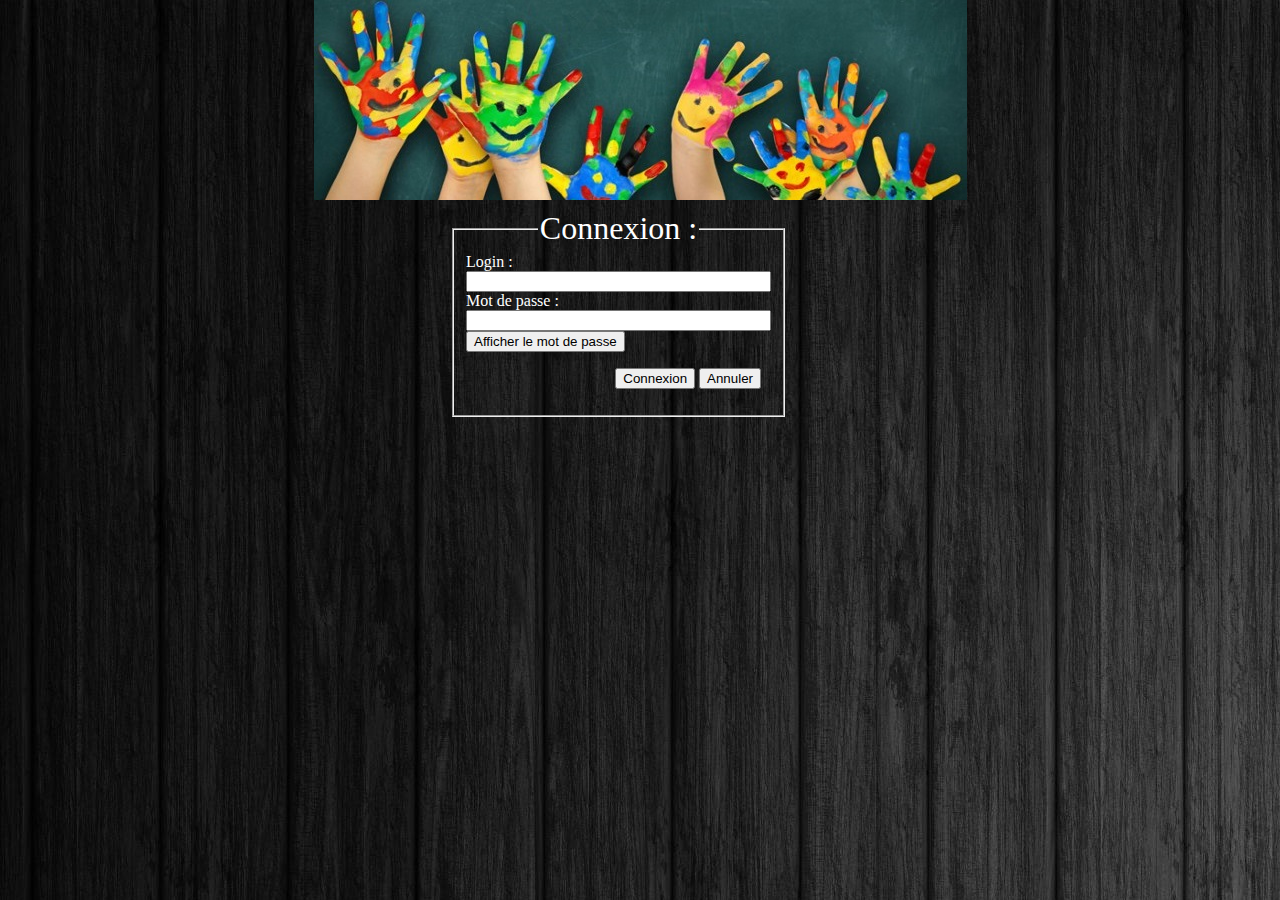
<file: public_html/index.html>
<!DOCTYPE html>
<!--
To change this license header, choose License Headers in Project Properties.
To change this template file, choose Tools | Templates
and open the template in the editor.
-->
<html lang="fr-FR">
    <head>
        <title>CCAS : Gestion des crèches</title>
        <meta charset="utf-8" />
        <meta name="author" content="Ramirez Yann" />
        <meta name="description" content="Découvrez le site de gestion des crèches de la ville de Sanary sur Mer" />
        <link rel="stylesheet" href="css/styles.css" />
        <script type="text/javascript" src="javascript/jquery.js"></script>
    </head>
    <body>
        <header>
            <nav>
            </nav>
        </header>
        <section id="principal">
                <section id="formulaire">
            <!-- mettre le srcipt php BD --> <form id="form_contact" name="form_contact" action="http://btssio.bonaparte.free.fr/testforms.php">
                <fieldset id="coordo">
                    <legend><font size="+3"><FONT color="white">Connexion :</FONT></font> </legend>
                    <div><label for="i_Login"><FONT color="white">Login : </FONT></label>
                        <input type="text" name="i_login" id="i_login" size="35" pattern="^[a-zA-Z\0-9\s\-]+$" required /><div class="input-validation"></div>
                    </div>
                    <div><label for="i_mdp"><FONT color="white">Mot de passe : </FONT></label> <input type="password" name="i_mdp" id="i_mdp" size="35" pattern="^[a-zA-Z\0-9\\(!\_\s\-]+$" required />
                        <button class="unmask" type="button" title="Mask/Unmask password to check content">Afficher le mot de passe</button>
                        <div class="input-validation"></div></div>
                    <p id="controles"><input type="submit" name="sub_connexion" value="Connexion" /> <input type="reset" name="rst_annuler" value="Annuler" /></p>
                </fieldset>
                
                </section>
        </section>
            
    </body>
</html>
</file>
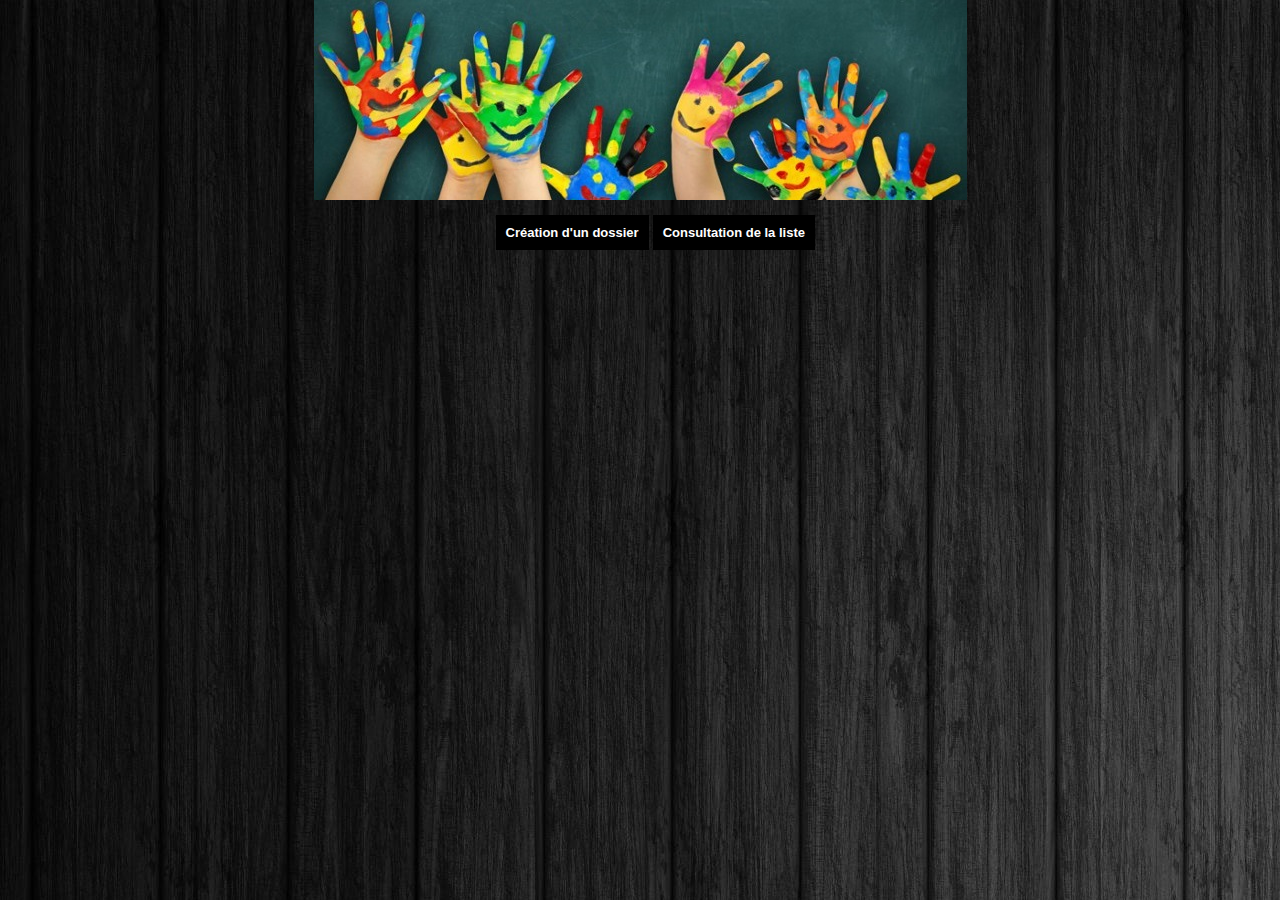
<file: public_html/pages/Accueil.html>
<!DOCTYPE html>
<!--
To change this license header, choose License Headers in Project Properties.
To change this template file, choose Tools | Templates
and open the template in the editor.
-->
<html lang="fr-FR">
    <head>
        <title>Accueil</title>
        <meta charset="utf-8" />
        <meta name="author" content="Ramirez Yann" />
        <meta name="description" content="Découvrez le site de gestion des crèches de la ville de Sanary sur Mer" />
        
        <link rel="stylesheet" href="../css/styles.css" />
        
    </head>
    <body>
        <header>
            <nav>
                <ul>
                    <li><a href="../php/newdossierphp.php">Création d'un dossier</a></li>
                    <li><a href="../pages/listeTemp.html">Consultation de la liste</a></li>
                    
                </ul>
            </nav>
        </header>
    </body>
</html>
</file>
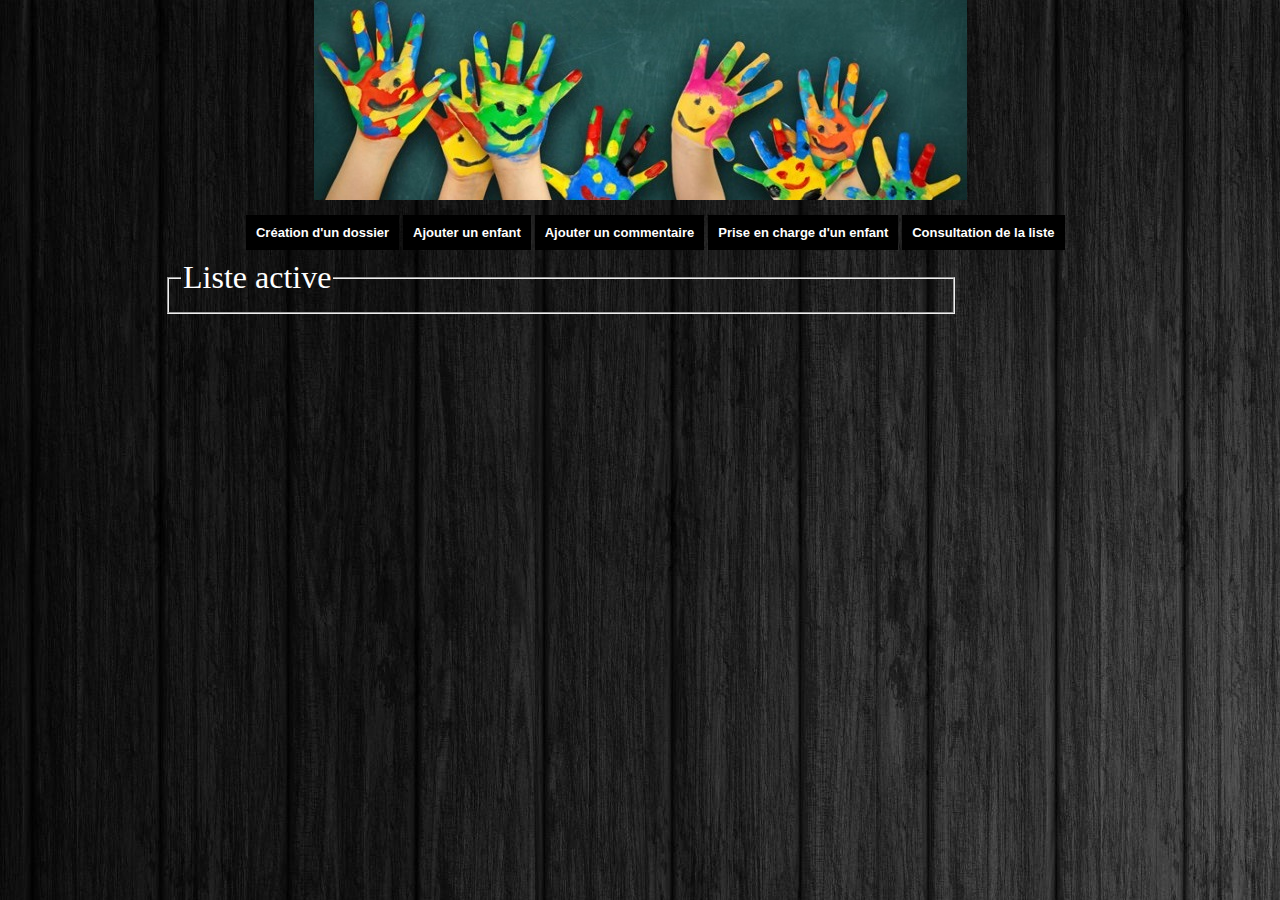
<file: public_html/pages/listeTemp.html>
<!DOCTYPE html>
<!--
To change this license header, choose License Headers in Project Properties.
To change this template file, choose Tools | Templates
and open the template in the editor.
-->
<html lang="fr-FR">
    <head>
        <title>Liste active</title>
        <meta charset="utf-8" />
        <meta name="author" content="Ramirez Yann" />
        <meta name="description" content="Ici, la liste des demandes" />
        <link rel="stylesheet" href="../css/accueil.css" />
        <link rel="stylesheet" href="../css/styles.css" />
        <link rel="stylesheet" href="../css/ListeTemp.css" />
    </head>
    <body>
        <header>
            <nav>
                <ul>
                    <li><a href="../php/newdossierphp.php">Création d'un dossier</a></li>
                     <li><a href="../pages/newEnfant.html">Ajouter un enfant</a></li>
                    <li><a href="../pages/newCommentaire.html">Ajouter un commentaire</a></li>
                    <li><a href="../pages/priseChargeEnfant.html">Prise en charge d'un enfant</a></li>
                    <li><a href="../pages/listeTemp.html">Consultation de la liste</a></li>
                </ul>
            </nav>
        </header>
         <section id="principal">
                <section id="formulaireEnregistrementDemande">
            <!-- mettre le srcipt php BD --> <form id="form_contact" name="form_contact" action="http://btssio.bonaparte.free.fr/testforms.php">
                <fieldset id="coordo">
                    <legend><font size="+3"><FONT color="white">Liste active</FONT></font> </legend>
                </fieldset>
                </section>
         </section>
    </body>
</html>
</file>
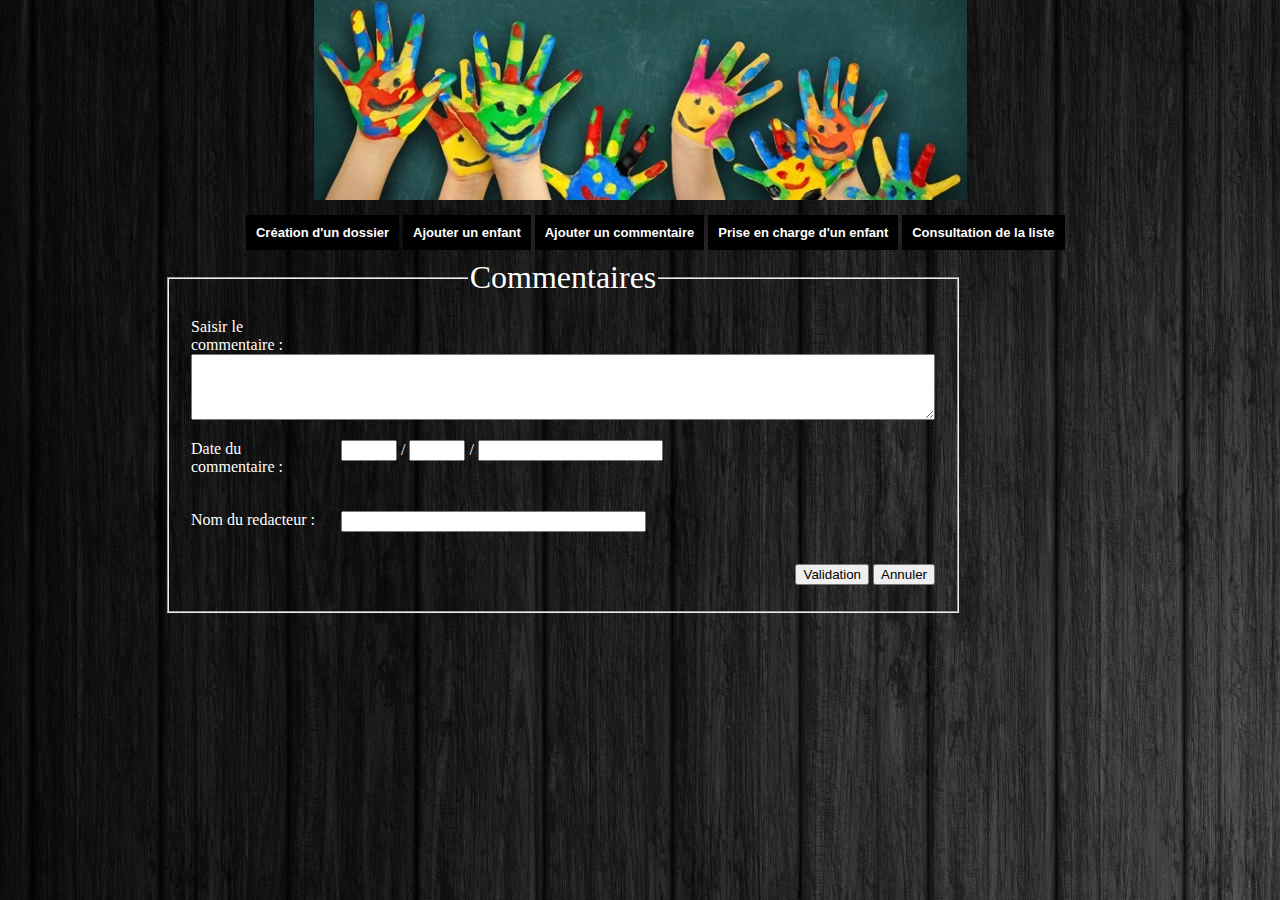
<file: public_html/pages/newCommentaire.html>
<!DOCTYPE html>
<!--
To change this license header, choose License Headers in Project Properties.
To change this template file, choose Tools | Templates
and open the template in the editor.
-->
<html lang="fr-FR">
    <head>
        <title>Nouveau commentaire</title>
        <meta charset="utf-8" />
        <meta name="author" content="Ramirez Yann" />
        <meta name="description" content="Découvrez le site de gestion des crèches de la ville de Sanary sur Mer" />
        
        <link rel="stylesheet" href="../css/styles.css" />
        <link rel="stylesheet" href="../css/commentaire.css" />
        
    </head>
    <body>
        <header>
            <nav>
                <ul>
                    <li><a href="../php/newdossierphp.php">Création d'un dossier</a></li>
                    <li><a href="../pages/newEnfant.html">Ajouter un enfant</a></li>
                    <li><a href="../pages/newCommentaire.html">Ajouter un commentaire</a></li>
                    <li><a href="../pages/priseChargeEnfant.html">Prise en charge d'un enfant</a></li>
                    <li><a href="../pages/listeTemp.html">Consultation de la liste</a></li>
                </ul>
            </nav>
        </header>
        <section id="principal">
                <section id="formulaireEnregistrementCommentaire">
            <!-- mettre le srcipt php BD --> <form id="form_contact" name="form_contact" action="http://btssio.bonaparte.free.fr/testforms.php">
                <fieldset id="coordo">
                    <legend><font size="+3"><FONT color="white">Commentaires</FONT></font> </legend>
                    <p><label><FONT color="white">Saisir le commentaire :</FONT></label>
                    <textarea name="area_commentaire" id="area_commentraire" cols="90" rows="4"></textarea></p>
                    <p><label><FONT color="white">Date du commentaire : </FONT></label>
                    <input type="number" name="num_jourcom" id="num_jourcom" min="1" max="31" /><FONT color="white"> / </FONT><input type="number" name="num_moiscom" id="num_moiscom" min="1" max="12" /><FONT color="white"> / </FONT><input type="number" name="num_anneecom" id="num_anneecom" min="2000" /></p>
                    <br /><p><label><FONT color="white">Nom du redacteur :</FONT></label>
                    <input type="text" name="i_nomRedac" id="i_nomRedac" size="35" pattern="[a-zA-Z\s\-]+$" /></p>
                    <p id="controles"><input type="submit" name="sub_validationCom" value="Validation" /> <input type="reset" name="rst_annulerComm" value="Annuler" /></p>
                    
                </fieldset>
                </section>
         </section>
    </body>
</html>
</file>
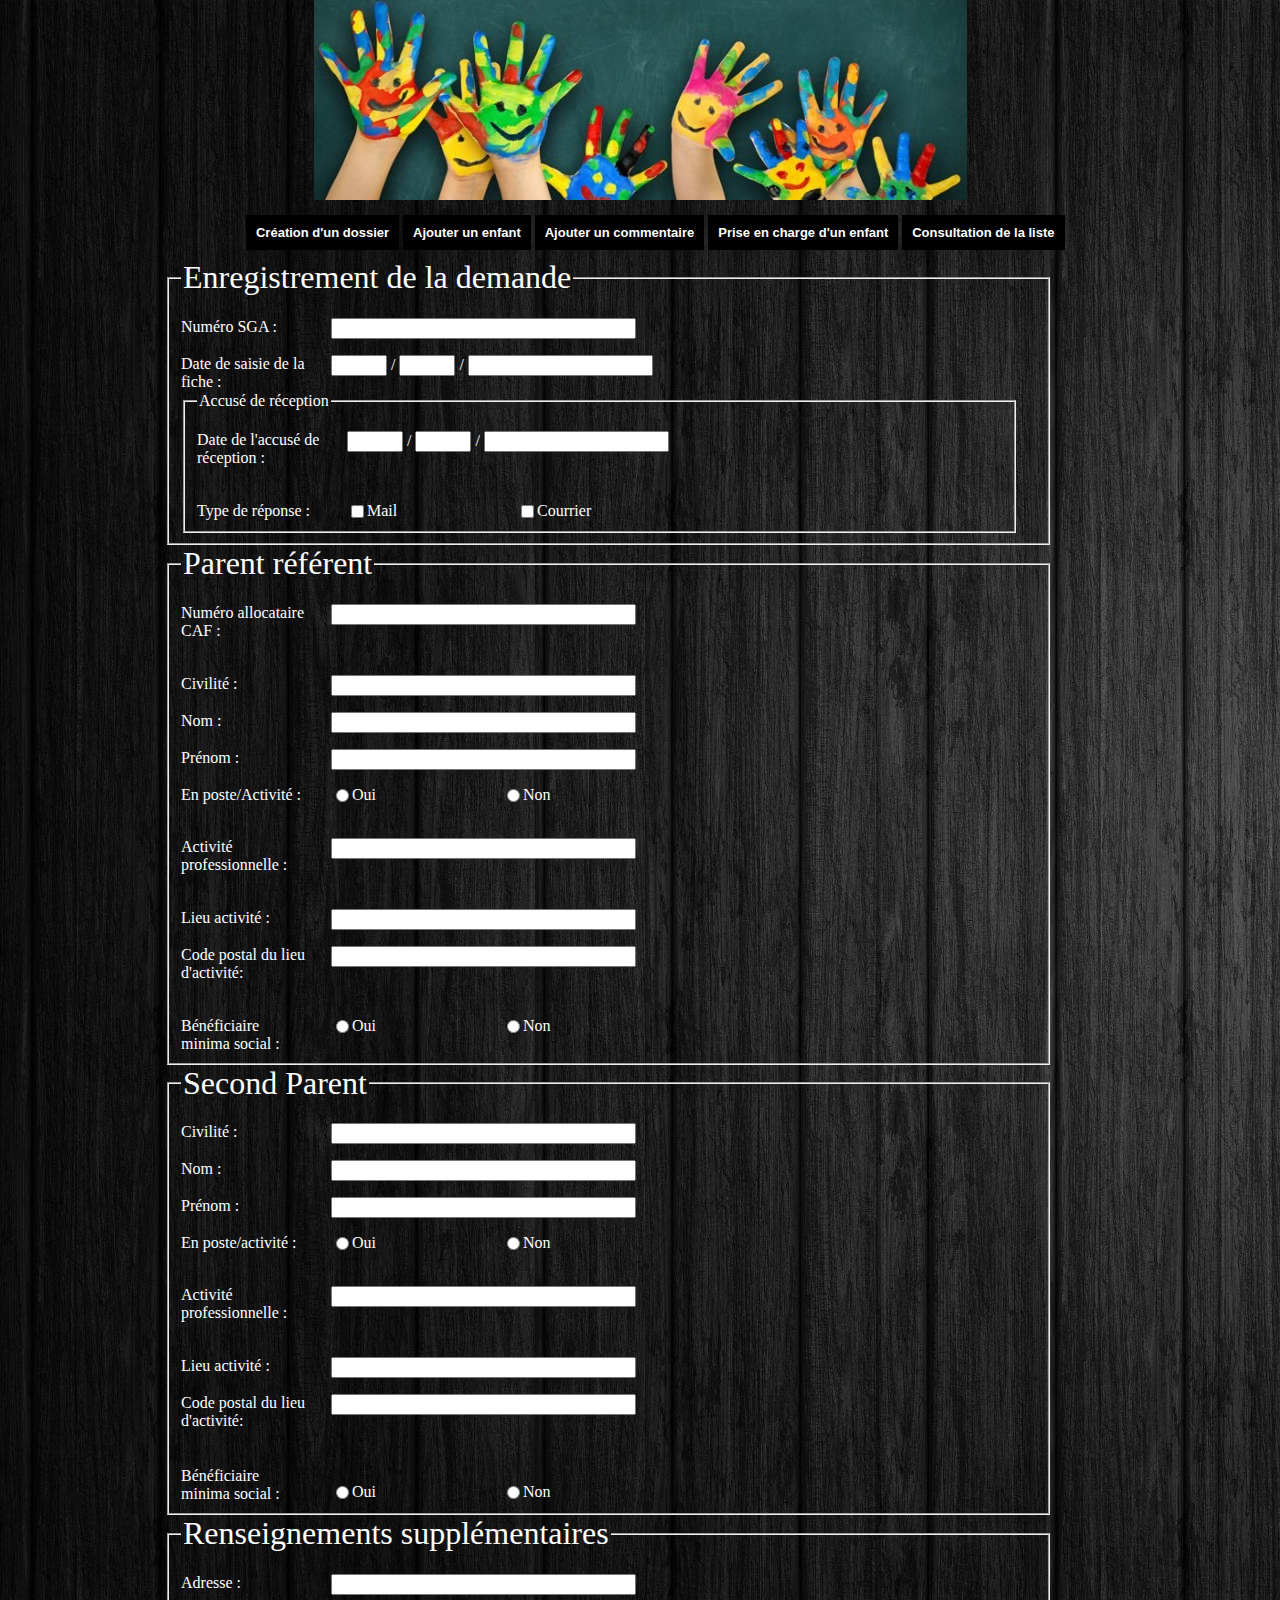
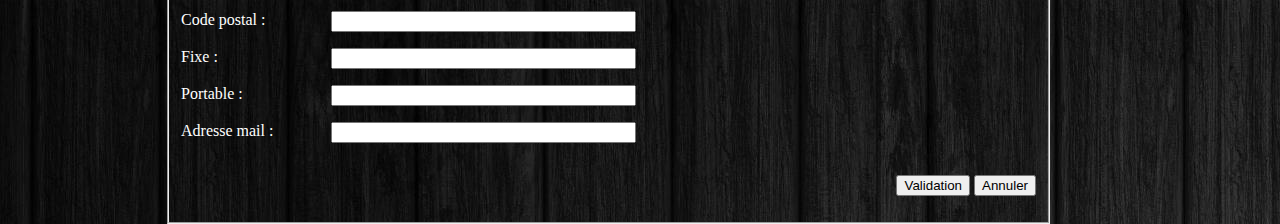
<file: public_html/pages/newdossier.html>
<!DOCTYPE html>
<!--
To change this license header, choose License Headers in Project Properties.
To change this template file, choose Tools | Templates
and open the template in the editor.
-->

    <?php include('../php/ccasphp.php');?>
        <head>
        <title>Création d'un dossier</title>
        <meta charset="utf-8" />
        <meta name="author" content="Ramirez Yann" />
        <meta name="description" content="Découvrez le site de gestion des crèches de la ville de Sanary sur Mer" />
        <link rel="stylesheet" href="../css/accueil.css" />
        <link rel="stylesheet" href="../css/styles.css" />
        <link rel="stylesheet" href="../css/newDossier.css" />
    </head>
    <body>
        <header>
            <nav>
                <ul>
                    <li><a href="../php/newdossierphp.php">Création d'un dossier</a></li>
                    <li><a href="../pages/newEnfant.html">Ajouter un enfant</a></li>
                    <li><a href="../pages/newCommentaire.html">Ajouter un commentaire</a></li>
                    <li><a href="../pages/priseChargeEnfant.html">Prise en charge d'un enfant</a></li>
                    <li><a href="../pages/listeTemp.html">Consultation de la liste</a></li>
                    
                </ul>
            </nav>
        </header>
        <section id="principal">
                <section id="formulaireEnregistrementDemande">
            <form method="POST" action="../php/ccasphp.php">
                <fieldset id="coordo">
                    <legend><font size="+3"><FONT color="white">Enregistrement de la demande</FONT></font> </legend>
                    <p><label><FONT color="white">Numéro SGA : </FONT></label></p>
                    <p><input type="text" name="i_numSGA" id="i_numSGA" size="35" pattern="[0-9\s\-]" /></p>
                    <p><label><FONT color="white">Date de saisie de la fiche : </FONT></label>
                    <input type="number" name="num_jour" id="num_jour" min="1" max="31" /><FONT color="white"> / </FONT><input type="number" name="num_mois" id="num_mois" min="1" max="12" /><FONT color="white"> / </FONT><input type="number" name="num_annee" id="num_annee" min="2000" /></p>
                
                    <fieldset id="coordo2">
                        <legend><FONT color="white">Accusé de réception</FONT></legend>
                    <p><label><FONT color="white"> Date de l'accusé de réception : </FONT></label>
                        <input type="number" name="num_jourReception" id="num_jourReception" min="1" max="31" /><FONT color="white"> / </FONT><input type="number" name="num_moisReception" id="num_moisReception" min="1" max="12" /><FONT color="white"> / </FONT><input type="number" name="num_anneeReception" id="num_anneeReception" min="2000" /></p>
                    <br /><p><label><FONT color="white">Type de réponse : </FONT></label>
                      
                       <input type="checkbox" name="chk_mail" id="chk_mail" value="mail"><label for="chk_mail"><FONT color="white">Mail</FONT></label>
                       <input type="checkbox" name="chk_courrier" id="chk_courrier" value="courrier"><label for="chk_courrier"><FONT color="white">Courrier</FONT></label>
                    </p>
                    </fieldset>
                </fieldset>
                
                <fieldset id="coordo">
                    <legend><font size="+3"><FONT color="white">Parent référent</FONT></font></legend>
                   
                   <p><label><FONT color="white">Numéro allocataire CAF : </FONT></label>
                    <input type="text" name="i_numAlloCAF" id="i_numAlloCAF" size="35" pattern="[0-9]" /></p>
                   
                   <br /><p><label><FONT color="white">Civilité : </FONT></label>
                    <input type="text" name="i_civilite" id="i_civilite" size="35" pattern="[a-zA-Z\s\-]+$" /></p>
                   
                   <p><label><FONT color="white">Nom : </FONT></label>
                    <input type="text" name="i_nom" id="i_nom" size="35" pattern="[a-zA-Z\s\-]+$" /></p>
                   
                   <p><label><FONT color="white">Prénom : </FONT></label>
                    <input type="text" name="i_prenom" id="i_prenom" size="35" pattern="[a-zA-Z\s\-]+$" /></p>
                   
                   <p><label><FONT color="white">En poste/Activité : </FONT></label></p>
                   <p><input type="radio" name="rd_posteAct" value="oui4" id="rd_oui4" /> <label for="rd_oui4"><FONT color="white">Oui</FONT></label></p>
                   <p><input type="radio" name="rd_posteAct" value="non4" id="rd_non4" /> <label for="rd_non4"><FONT color="white">Non</FONT></label></p>
                   
                   
                   <br /><br /><p><label><FONT color="white">Activité professionnelle : </FONT></label></p>
                   <p><input type="text" name="i_actProf" id="i_actProf" size="35" pattern="[a-zA-Z\s\-]+$" /></p>
                   
                   <br /><p><label><FONT color="white">Lieu activité : </FONT></label>
                    <input type="text" name="i_lieuActivite" id="i_lieuActivite" size="35" pattern="[a-zA-Z\s\-]+$" /></p>
                   
                   <p><label><FONT color="white">Code postal du lieu d'activité: </FONT></label>
                    <input type="text" name="i_CP" id="i_CPact" size="35" pattern="[0-9]" /></p><br />
                   
                   <p><label><FONT color="white">Bénéficiaire minima social : </FONT></label></p>
                      
                   <p><input type="radio" name="rd_bms" value="oui" id="rd_oui" /> <label for="rd_oui"><FONT color="white">Oui</FONT></label></p>
                   <p><input type="radio" name="rd_bms" value="non" id="rd_non" /> <label for="rd_non"><FONT color="white">Non</FONT></label></p>
                  
                   
                    
                </fieldset>
                
                <fieldset id="coordo">
                    <legend><font size="+3"><FONT color="white">Second Parent</FONT></font></legend>
                   
                  
                   
                   <p><label><FONT color="white">Civilité : </FONT></label>
                    <input type="text" name="i_civilite2" id="i_civilite2" size="35" pattern="[a-zA-Z\s\-]+$" /></p>
                   
                   <p><label><FONT color="white">Nom : </FONT></label>
                    <input type="text" name="i_nom2" id="i_nom2" size="35" pattern="[a-zA-Z\s\-]+$" /></p>
                   
                   <p><label><FONT color="white">Prénom : </FONT></label>
                    <input type="text" name="i_prenom2" id="i_prenom2" size="35" pattern="[a-zA-Z\s\-]+$" /></p>
                   
                   <p><label><FONT color="white">En poste/activité : </FONT></label></p>
                   
                   <p><input type="radio" name="rd_posteAct" value="oui3" id="rd_oui3" /> <label for="rd_oui3"><FONT color="white">Oui</FONT></label></p>
                   <p><input type="radio" name="rd_posteAct" value="non3" id="rd_non3" /> <label for="rd_non3"><FONT color="white">Non</FONT></label></p>
                   
                   <br /><br /><p><label><FONT color="white">Activité professionnelle : </FONT></label>
                    <input type="text" name="i_actProf2" id="i_actProf2" size="35" pattern="[a-zA-Z\s\-]+$" /></p>
                   
                   
                       
                   
                   
                   <br /><p><label><FONT color="white">Lieu activité : </FONT></label>
                    <input type="text" name="i_lieuActivite2" id="i_lieuActivite2" size="35" pattern="[a-zA-Z\s\-]+$" /></p>
                   
                   <p><label><FONT color="white">Code postal du lieu d'activité: </FONT></label>
                    <input type="text" name="i_CP2" id="i_CPact2" size="35" pattern="[0-9]" /></p><br /><br />
                   
                   <label><FONT color="white">Bénéficiaire minima social : </FONT></label>
                   
                           
                   <p><input type="radio" name="rd_bms" value="oui2" id="rd_oui2" /> <label for="rd_oui2"><FONT color="white">Oui</FONT></label></p>
                   <p><input type="radio" name="rd_bms" value="non2" id="rd_non2" /> <label for="rd_non2"><FONT color="white">Non</FONT></label></p>
                   
                </fieldset>
                 
                    <fieldset id="coordo">
                    <legend><font size="+3"><FONT color="white">Renseignements supplémentaires</FONT></font></legend>
                    <p><label><FONT color="white">Adresse : </FONT></label>
                    <input type="text" name="i_adresse" id="i_adresse" size="35" pattern="[a-zA-Z\0-9\s\-]+$" /></p>
                     <p><label><FONT color="white">Code postal : </FONT></label>
                    <input type="text" name="i_CPfamille" id="i_CPfamille" size="35" pattern="([A-Z]+[A-Z]?\-)?[0-9]{1,2} ?[0-9]{3}" /></p>
                    <p><label><FONT color="white">Fixe : </FONT></label>
                    <input type="text" name="i_numTel" id="i_numTel" size="35" pattern="(01|02|03|04|05|06|07|08|09)[ \.\-]?[0-9]{2}[ \.\-]?[0-9]{2}[ \.\-]?[0-9]{2}[ \.\-]?[0-9]{2}" /></p>
                    <p><label><FONT color="white">Portable : </FONT></label>
                    <input type="text" name="i_numPort" id="i_numPort" size="35" pattern="(01|02|03|04|05|06|07|08|09)[ \.\-]?[0-9]{2}[ \.\-]?[0-9]{2}[ \.\-]?[0-9]{2}[ \.\-]?[0-9]{2}" /></p>
                     <p><label><FONT color="white">Adresse mail : </FONT></label>
                    <input type="text" name="i_email" id="i_email" size="35" pattern="[A-Za-z0-9](([_\.\-]?[a-zA-Z0-9]+)*)@([A-Za-z0-9]+)(([_\.\-]?[a-zA-Z0-9]+)*)\.([A-Za-z]{2,})" /></p>
                    <p id="controles"><input type="submit" name="sub_validation" value="Validation" /> <input type="reset" name="rst_annuler" value="Annuler" /></p>
                </fieldset>
            </form>
                </section>

        </section>
        
    </body>
</file>
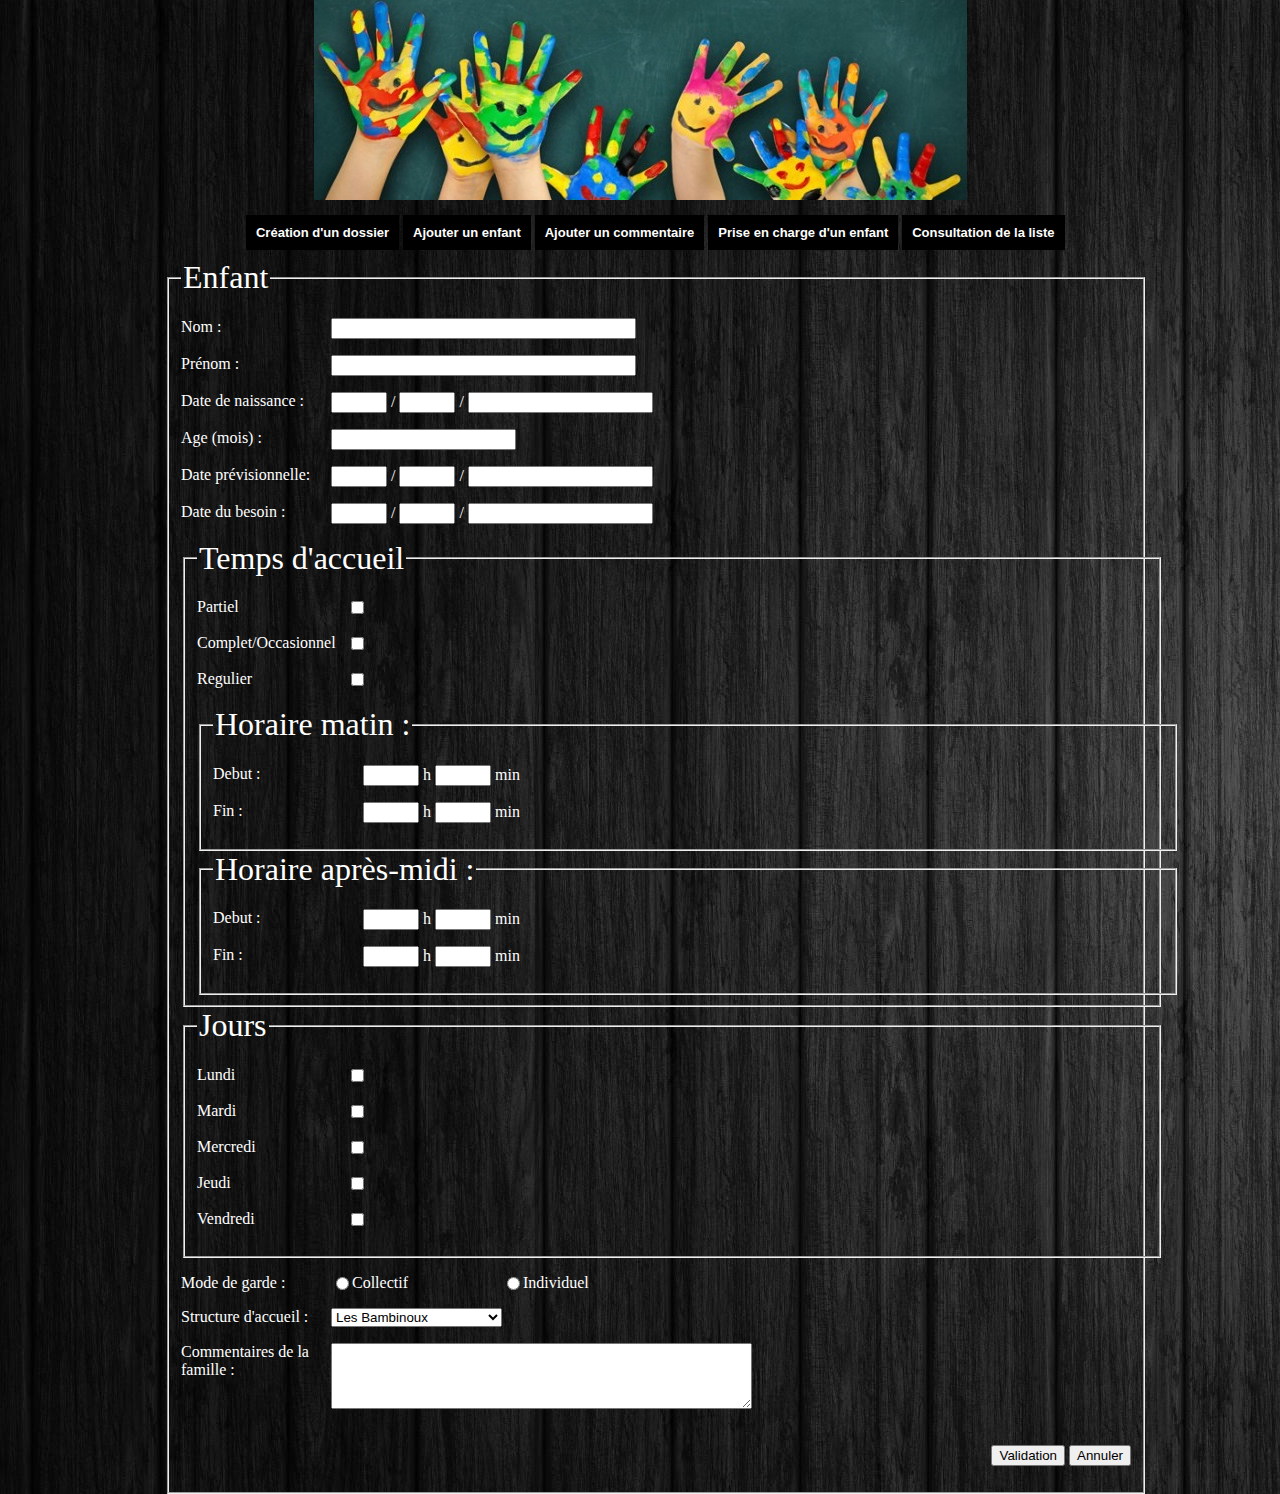
<file: public_html/pages/newEnfant.html>
<!DOCTYPE html>
<!--
To change this license header, choose License Headers in Project Properties.
To change this template file, choose Tools | Templates
and open the template in the editor.
-->
<html lang="fr-FR">
    <head>
        <title>Nouvel enfant</title>
        <meta charset="utf-8" />
        <meta name="author" content="Ramirez Yann" />
        <meta name="description" content="Découvrez le site de gestion des crèches de la ville de Sanary sur Mer" />
        
        <link rel="stylesheet" href="../css/styles.css" />
        <link rel="stylesheet" href="../css/enfant.css" />
        
    </head>
    <body>
        <header>
            <nav>
                <ul>
                    <li><a href="../php/newdossierphp.php">Création d'un dossier</a></li>
                    <li><a href="../pages/newEnfant.html">Ajouter un enfant</a></li>
                    <li><a href="../pages/newCommentaire.html">Ajouter un commentaire</a></li>
                    <li><a href="../pages/priseChargeEnfant.html">Prise en charge d'un enfant</a></li>
                    <li><a href="../pages/listeTemp.html">Consultation de la liste</a></li>
                </ul>
            </nav>
        </header>
          <section id="principal">
                <section id="formulaireEnregistrementEnfant">
            <!-- mettre le srcipt php BD --> <form id="form_contact" name="form_contact" action="http://btssio.bonaparte.free.fr/testforms.php">
                <fieldset id="coordo">
                    <legend><font size="+3"><FONT color="white">Enfant</FONT></font> </legend>
                    <p><label><FONT color="white">Nom :</FONT></label>
                    <input type="text" name="i_nomEnfant" id="i_nomEnfant" size="35" pattern="[a-zA-Z\s\-]+$" /></p>
                    <p><label><FONT color="white">Prénom :</FONT></label>
                    <input type="text" name="i_prenomEnfant" id="i_prenomEnfant" size="35" pattern="[a-zA-Z\s\-]+$" /></p>
                    <p><label><FONT color="white">Date de naissance : </FONT></label>
                    <input type="number" name="num_jourDateNaissEnfant" id="num_jourDateNaissEnfant" min="1" max="31" /><FONT color="white"> / </FONT><input type="number" name="num_moisDateNaissEnfant" id="num_moisDateNaissEnfant" min="1" max="12" /><FONT color="white"> / </FONT><input type="number" name="num_anneeDateNaissEnfant" id="num_anneeDateNaissEnfant" min="2000" /></p>
                    <p><label><FONT color="white">Age (mois) :</FONT></label>
                    <input type="number" name="i_ageEnfant" id="i_ageEnfant" size="10" min="0"/></p>
                    <p><label><FONT color="white">Date prévisionnelle: </FONT></label>
                    <input type="number" name="num_jourDatePrevEnfant" id="num_jourDatePrevEnfant" min="1" max="31" /><FONT color="white"> / </FONT><input type="number" name="num_moisDatePrevEnfant" id="num_moisDatePrevEnfant" min="1" max="12" /><FONT color="white"> / </FONT><input type="number" name="num_anneeDatePrevEnfant" id="num_anneeDatePrevEnfant" min="2000" /></p>
                    <p><label><FONT color="white">Date du besoin : </FONT></label>
                    <input type="number" name="num_jourDateBesoinEnfant" id="num_jourDateBesoinEnfant" min="1" max="31" /><FONT color="white"> / </FONT><input type="number" name="num_moisDateBesoinEnfant" id="num_moisDateBesoinEnfant" min="1" max="12" /><FONT color="white"> / </FONT><input type="number" name="num_anneeDateBesoinEnfant" id="num_anneeDateBesoinEnfant" min="2000" /></p>
                    
                    <fieldset id="coordo">
                    <legend><font size="+3"><FONT color="white">Temps d'accueil</FONT></font> </legend>
                      
                    <p><input type="checkbox" name="partiel" id="chk_partiel" value="partiel"><label for="chk_partiel"><FONT color="white">Partiel</FONT></label></p>
                    <p><input type="checkbox" name="complet" id="chk_complet" value="complet"><label for="chk_complet"><FONT color="white">Complet/Occasionnel</FONT></label></p>
                    <p><input type="checkbox" name="regulier" id="chk_regulier" value="regulier"><label for="chk_regulier"><FONT color="white">Regulier</FONT></label></p>
                    
                    
                    
                    <fieldset id="coordo">
                    <legend><font size="+3"><FONT color="white">Horaire matin :</FONT></font> </legend>
                    <p><label><FONT color="white">Debut :</FONT></label>
                    <input type="number" name="horaire_matin1" id="horaire_matin1" min="7" max="18" /><FONT color="white"> h </FONT><input type="number" name="horaire_matin2" id="horaire_matin2" min="0" max="59" /><FONT color="white"> min </FONT></p>
                    <p><label><FONT color="white">Fin :</FONT></label>
                    <input type="number" name="horaire_matin3" id="horaire_matin3" min="7" max="18" /><FONT color="white"> h </FONT><input type="number" name="horaire_matin4" id="horaire_matin4" min="0" max="59" /><FONT color="white"> min </FONT></p>
                    </fieldset>
                     <fieldset id="coordo">
                    <legend><font size="+3"><FONT color="white">Horaire après-midi :</FONT></font> </legend>
                    <p><label><FONT color="white">Debut :</FONT></label>
                    <input type="number" name="horaire_aprem1" id="horaire_aprem1" min="0" max="23" /><FONT color="white"> h </FONT><input type="number" name="horaire_aprem2" id="horaire_aprem2" min="0" max="59" /><FONT color="white"> min </FONT></p>
                    <p><label><FONT color="white">Fin :</FONT></label>
                    <input type="number" name="horaire_aprem3" id="horaire_aprem3" min="0" max="23" /><FONT color="white"> h </FONT><input type="number" name="horaire_aprem4" id="horaire_aprem4" min="0" max="59" /><FONT color="white"> min </FONT></p>
                    </fieldset>
                    </fieldset>
                    <fieldset id="coordo">
                    <legend><font size="+3"><FONT color="white">Jours</FONT></font> </legend>
                      
                    <p><input type="checkbox" name="lundi" id="chk_lundi" value="lundi"><label for="chk_lundi"><FONT color="white">Lundi</FONT></label></p>
                    <p><input type="checkbox" name="mardi" id="chk_mardi" value="mardi"><label for="chk_mardi"><FONT color="white">Mardi</FONT></label></p>
                    <p><input type="checkbox" name="mercredi" id="chk_mercredi" value="mercredi"><label for="chk_mercredi"><FONT color="white">Mercredi</FONT></label></p>
                    <p><input type="checkbox" name="jeudi" id="chk_jeudi" value="jeudi"><label for="chk_jeudi"><FONT color="white">Jeudi</FONT></label></p>
                    <p><input type="checkbox" name="vendredi" id="chk_vendredi" value="vendrdi"><label for="chk_vendrdi"><FONT color="white">Vendredi</FONT></label></p>
                    </fieldset>
                    <p><label><FONT color="white">Mode de garde :</FONT></label></p>
                   <p><input type="radio" name="rd_modeGarde" value="modeGarde1" id="rd_modeGarde1" /> <label for="rd_modeGarde1"><FONT color="white">Collectif</FONT></label></p>
                   <p><input type="radio" name="rd_modeGarde" value="modeGarde2" id="rd_modeGarde2" /> <label for="rd_modeGarde2"><FONT color="white">Individuel</FONT></label></p>
                   
                   <br /><p>
                        <label for="lst_nomCreche2"><FONT color="white">Structure d'accueil : </FONT></label>
                        <select name="lst_nomCreche2" id="lst_nomCreche2">
                            <option value="1">Les Bambinoux</option>
                            <option value="2">Les Canailloux</option>
                            <option value="3">Le Petit Prince du Verger</option>
                            <option value="4">Un Petit Coin de Paradis</option>
                            <option value="5">La Petite Etoile</option>
                            <option value="6">Micro-crèche privée</option>
                            <option value="7">Babynounous</option>
                            <option value="8">Pas de préférence</option>
                        </select>
                    </p>
                   <p><label><FONT color="white">Commentaires de la famille :</FONT></label>
                    <textarea name="area_commentaireFam" id="area_commentraireFam" cols="50" rows="4"></textarea></p>
                    <p id="controles"><input type="submit" name="sub_validationNewEnfant" value="Validation" /> <input type="reset" name="rst_annulerNewEnfant" value="Annuler" /></p>
                    </fieldset>
                </section>
         </section>
    </body>
</html>
</file>
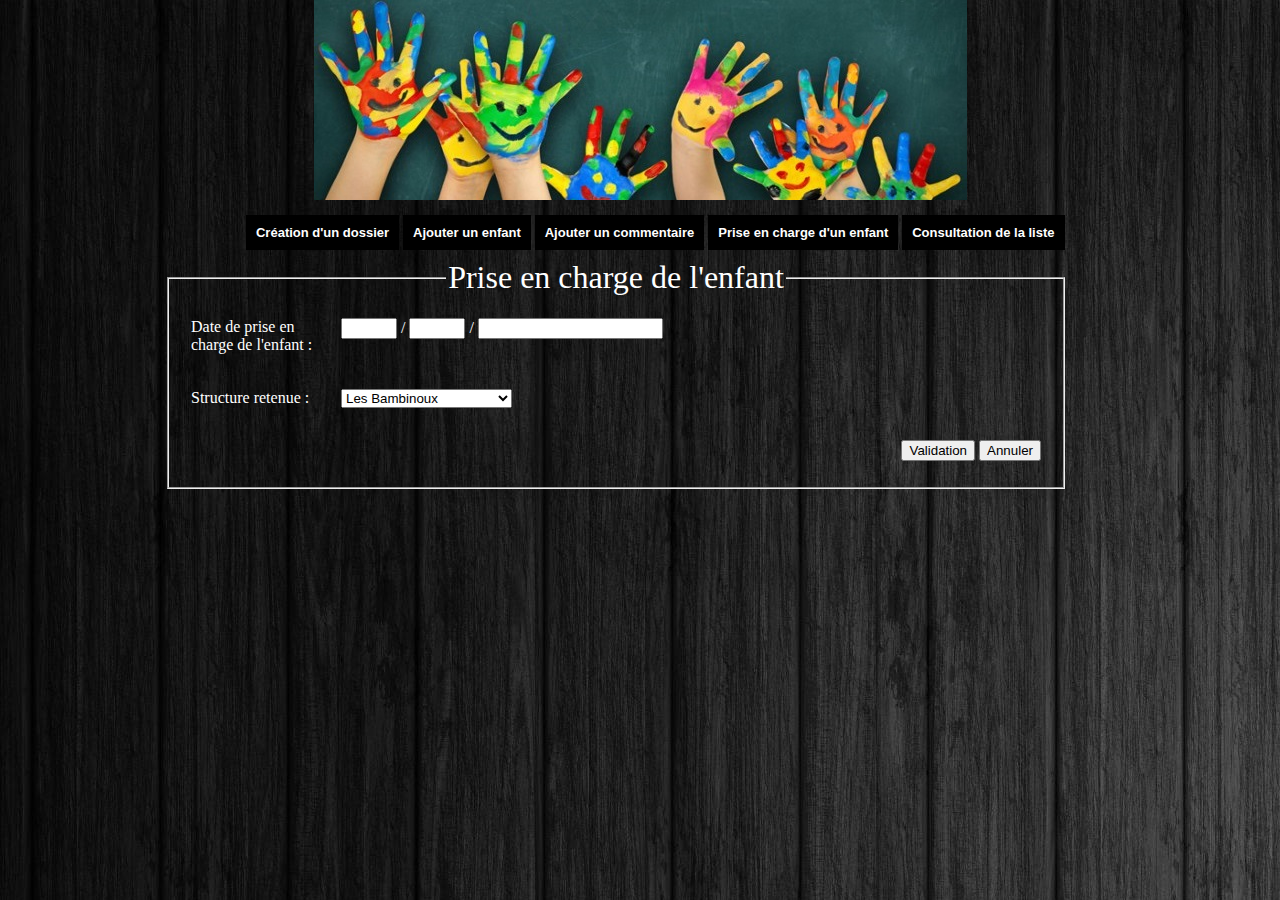
<file: public_html/pages/priseChargeEnfant.html>
<!DOCTYPE html>
<!--
To change this license header, choose License Headers in Project Properties.
To change this template file, choose Tools | Templates
and open the template in the editor.
-->
<html lang="fr-FR">
    <head>
        <title>Prise en charge d'un enfant</title>
        <meta charset="utf-8" />
        <meta name="author" content="Ramirez Yann" />
        <meta name="description" content="Découvrez le site de gestion des crèches de la ville de Sanary sur Mer" />
        
        <link rel="stylesheet" href="../css/styles.css" />
        
    </head>
    <body>
        <header>
            <nav>
                <ul>
                    <li><a href="../php/newdossierphp.php">Création d'un dossier</a></li>
                    <li><a href="../pages/newEnfant.html">Ajouter un enfant</a></li>
                    <li><a href="../pages/newCommentaire.html">Ajouter un commentaire</a></li>
                    <li><a href="../pages/priseChargeEnfant.html">Prise en charge d'un enfant</a></li>
                    <li><a href="../pages/listeTemp.html">Consultation de la liste</a></li>
                </ul>
            </nav>
        </header>
        <section id="principal">
                <section id="formulaireEnregistrementPriseChargeEnfant">
            <!-- mettre le srcipt php BD --> <form id="form_contact" name="form_contact" action="../php/.php">
                <fieldset id="coordo">
                    <legend><font size="+3"><FONT color="white">Prise en charge de l'enfant</FONT></font> </legend>                    
                    <p><label><FONT color="white">Date de prise en charge de l'enfant : </FONT></label>
                    <input type="number" name="num_jourPriseChargeEnfant" id="num_jourPriseChargeEnfant" min="1" max="31" /><FONT color="white"> / </FONT><input type="number" name="num_moisPriseChargeEnfant" id="num_moisPriseChargeEnfant" min="1" max="12" /><FONT color="white"> / </FONT><input type="number" name="num_anneePriseChargeEnfant" id="num_anneePriseChargeEnfant" min="2000" /></p>
                    <br /><p>
                        <label for="lst_nomCreche"><FONT color="white">Structure retenue : </FONT></label>
                        <select name="lst_nomCreche" id="lst_nomCreche">
                            <option value="1">Les Bambinoux</option>
                            <option value="2">Les Canailloux</option>
                            <option value="3">Le Petit Prince du Verger</option>
                            <option value="4">Un Petit Coin de Paradis</option>
                            <option value="5">La Petite Etoile</option>
                            <option value="6">Micro-crèche privée</option>
                            <option value="7">Babynounous</option>
                        </select>
                    </p>
                    <p id="controles"><input type="submit" name="sub_validationPriseChargeEnfant" value="Validation" /> <input type="reset" name="rst_annulerPriseChargeEnfant" value="Annuler" /></p>
                </fieldset>
                </section>
         </section>
    </body>
</html>
</file>
<file: public_html/css/styles.css>
/*
To change this license header, choose License Headers in Project Properties.
To change this template file, choose Tools | Templates
and open the template in the editor.
*/
/* 
    Created on : 14 mai 2018, 15:10:42
    Author     : yann.ramirez
*/

header, nav, section, footer {
    margin: 0 auto 0 auto;
    width: 950px;
    text-align: center;
}

header {
 background: url('images/banniere_ecole.jpg') no-repeat scroll center 0px;
 height: 200px;
}

.password + .unmask {
  position:absolute;
  right: 68px; top: 7px;
  width: 25px;
  height: 25px;
  text-indent: -9999px;
  background: #aaa;
  border-radius: 50%;
}
.password + .unmask:before {
  content: "";
  position:absolute;
  top:4px; left:4px;
  z-index:1;
  width: 17px;
  height: 17px;
  background: #e3e3e3;
  border-radius: 50%;
}
.password[type="text"] + .unmask:after {
  content: "";
  position:absolute;
  top:6px; left:6px;
  width: 13px;
  height: 13px;
  background: #aaa;
  border-radius: 50%;
}
nav {
    margin-top: 200px;
    width: 99%;
    float: left;
}

nav li {
    display:inline;
    font-size: 150%;
}

nav li a {
    padding: 10px;
    color: white;
    background-color: black;
    font : bold 13px bold, arial, serif;
    text-decoration: none;
}

nav li a:hover {
    color: black;
    background-color: white;
}

body {
color:black;
background-image:url(images/test2.jpeg);
margin:0;
}

#principal {
    padding-top: 10px;
    text-align: center;
}

#formulaire {
    text-align: left;
}

#formulaire form {
    clear: both;
    margin: 0 30% auto 30%;
}

#formulaire form fieldset {
    float: left;
}
#coordo legend {
    text-align: center;
    
}

#coordo {
    text-align: left;
    margin-right: 50px;
}

label{
    margin-right: 20px;
	width: 130px;
	float: left;
        
}
area_commentraire {
    text-align: left;
    margin: 1em 0px;
}

p {
    text-align: left;
    margin: 1em 10px;
}
#rd_modeGarde1{
    float: left;
}

#rd_modeGarde2{
    float: left;
}
#controles {
    float: right;
}

@media screen and (min-width:481px) and (max-width:992px) {
    header { background-image: none; width: auto; margin: 0; height: 160px;}
    nav { margin-top: 0; }
    nav ul { margin-left: 0; margin-top: 0; padding-left: 0;}
    nav li a { display: block; margin-top: 1px; height: 25px; padding: 1px;}
    #principal { height: auto; width: auto;}}
</file>
<file: public_html/css/accueil.css>
/*
To change this license header, choose License Headers in Project Properties.
To change this template file, choose Tools | Templates
and open the template in the editor.
*/
/* 
    Created on : 15 mai 2018, 10:42:12
    Author     : yann.ramirez
*/
header, nav, section, footer {
    margin: 0 auto 0 auto;
    width: 950px;
    text-align: center;
}
nav {
    margin-top: 10px;
    width: 99%;
    float: left;
}

nav li {
    display:inline;
    font-size: 150%;
}

nav li a {
    padding: 10px;
    color: white;
    background-color: black;
    font-weight: bold;
    text-decoration: none;
}

nav li a:hover {
    color: black;
    background-color: white;
}

body {
color:black;
background-image:url(images/test2.jpeg);
margin:0;
}
</file>
<file: public_html/css/ListeTemp.css>
/*
To change this license header, choose License Headers in Project Properties.
To change this template file, choose Tools | Templates
and open the template in the editor.
*/
/* 
    Created on : 17 mai 2018, 10:43:19
    Author     : yann.ramirez
*/
#formulaire form fieldset {
    float: left;
    width: 100%;
}
#coordo legend {
    text-align: left;
}


p {
    text-align: left;
    margin: 1em 0px;}

#coordo {
    text-align: left;
    margin-right: 100px;
    width: 80%;
}

.macouleur{
    color : #FFFFFF;
}
.bgcolor{
    background-color : #010101;
}

label{
    margin-right: 20px;
	width: 130px;
	float: left;
        
}
@media screen and (min-width:481px) and (max-width:992px) {
    header { background-image: none; width: auto; margin: 0; height: 160px;}
    nav { margin-top: 0; }
    nav ul { margin-left: 0; margin-top: 0; padding-left: 0;}
    nav li a { display: block; margin-top: 1px; height: 25px; padding: 1px;}
}
</file>
<file: public_html/css/commentaire.css>
/*
To change this license header, choose License Headers in Project Properties.
To change this template file, choose Tools | Templates
and open the template in the editor.
*/
/* 
    Created on : 17 mai 2018, 16:03:08
    Author     : yann.ramirez
*/

#coordo {
    text-align: left;
    margin-right: 100px;
    width: 80%;
}
</file>
<file: public_html/css/newDossier.css>
/*
To change this license header, choose License Headers in Project Properties.
To change this template file, choose Tools | Templates
and open the template in the editor.
*/
/* 
    Created on : 15 mai 2018, 14:12:57
    Author     : yann.ramirez
*/
h1 {
    margin: 0 auto 0 auto;
    color: black;
    clear: both;
}
body {
color:black;
background-image:url(images/test2.jpeg);
}
#formulaire {
    text-align: left;
}

#formulaire form {
    clear: both;
    margin: auto;
}

#formulaire form fieldset {
    float: left;
    width: 100%;
}

#coordo {
    text-align: left;
    margin-right: 0px;
    width:90%;
}
#coordo2 {
    text-align: left;
    margin-right: 20px;
}
#coordo legend {
    text-align: left;
}


p {
    text-align: left;
    margin: 1em 0px;
}
#chk_mail{
    float: left;
}
#chk_courrier{
    float: left;
}
#rd_oui{
    float: left;
}
#rd_non{
    float: left;
}
#rd_oui2{
    float: left;
}
#rd_non2{
    float: left;
}
#rd_oui3{
    float: left;
}
#rd_non3{
    float: left;
}
#rd_oui4{
    float: left;
}
#rd_non4{
    float: left;
}




label{
    margin-right: 20px;
	width: 130px;
	float: left;
        
}

table {
    width: 100%;
    border: 0;
}


/* Smartphone et Tablette*/
@media screen and (max-width:992px) {
    #formulaire {width: 100%;}
    #formulaire form fieldset, #controles {clear: left;}
}
</file>
<file: public_html/css/enfant.css>
h1 {
    margin: 0 auto 0 auto;
    color: black;
    clear: both;
}
body {
color:black;
background-image:url(images/test2.jpeg);
}
#formulaire {
    text-align: left;
}

#formulaire form {
    clear: both;
    margin: auto;
}

#formulaire form fieldset {
    float: left;
    width: 100%;
}

#coordo {
    text-align: left;
    margin-right: 20px;
    width: 100%;
}
#coordo2 {
    text-align: left;
    margin-right: 20px;
}
#coordo legend {
    text-align: left;
}


p {
    text-align: left;
    margin: 1em 0px;
}



label{
    margin-right: 20px;
	width: 130px;
	float: left;
        
}

table {
    width: 100%;
    border: 0;
}
</file>
